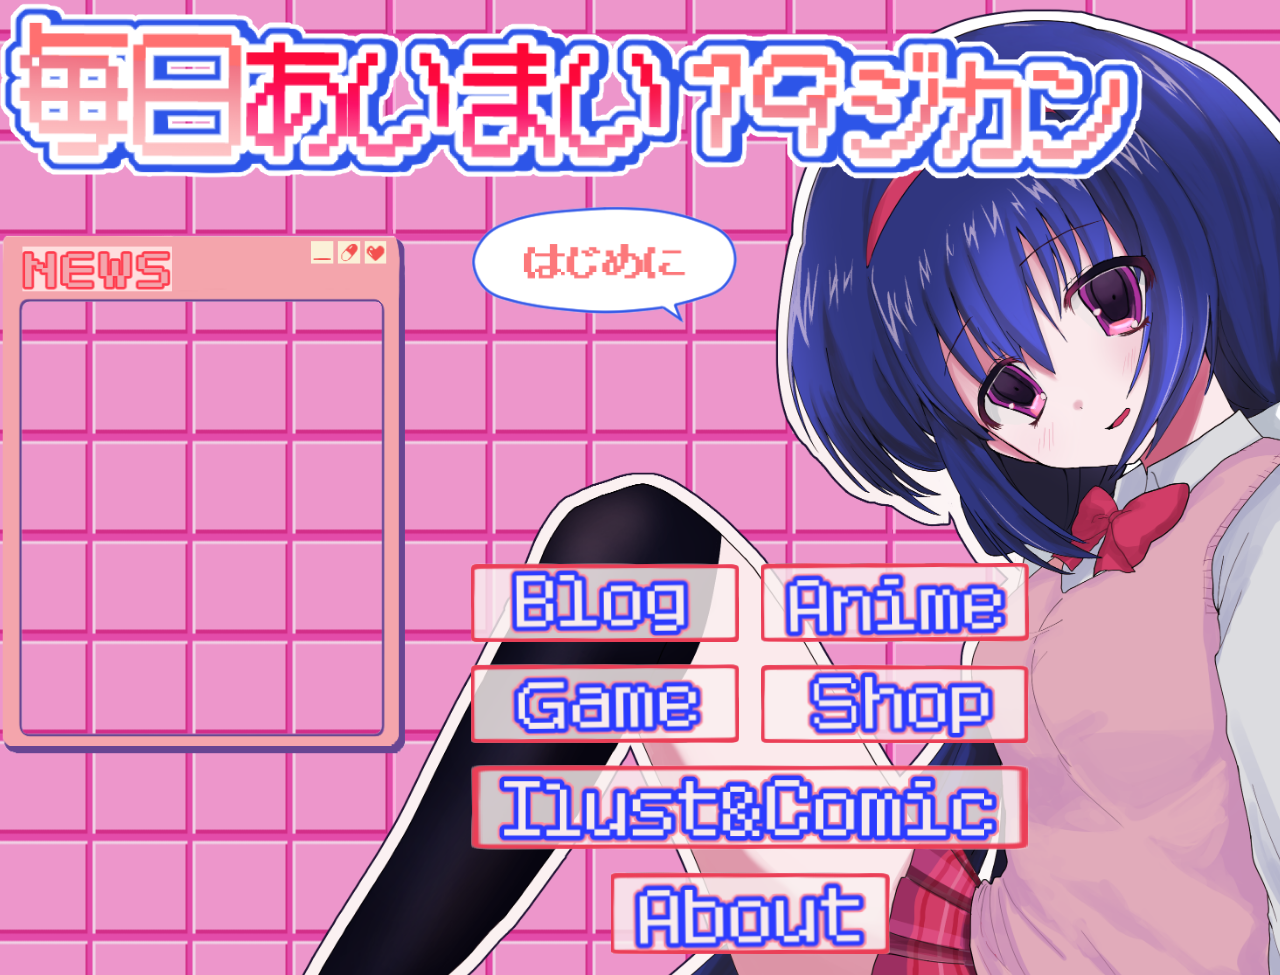
<file: index.html>
<!DOCTYPE html>
<html lang="en">
<head>
    <meta charset="UTF-8">
    <meta name="viewport" content="width=device-width, initial-scale=1.0">
    <title>毎日あいまい１９ジカン</title>
    <link rel="stylesheet" href="./test.css">
</head>
<body> 
    <main>
        <div class="inner">
            <div class="header">
                <img src="./images/タイトル.png" alt="title" class="title">
            </div>
    
            <div class="content">
                <article>
                    <img src="./images/ニュース.png" alt="news">
                </article>
                <nav>
                    <table>
                        <tbody>
                            <tr>
                                <td><a href=""><img src="./images/はじめに.png" alt="はじめに"></a></td>
                                <td></td>
                            </tr>
                            <tr>
                                <td></td>
                                <td></td>
                            </tr>
                            <tr>
                                <td></td>
                                <td></td>
                            </tr>

                            <tr>
                                <td></td>
                                <td></td>
                            </tr>

                            <tr>
                                <td><a href=""><img src="./images/blog.png" alt="blog"></a></td>
                                <td><a href=""><img src="./images/Anime.png" alt="anime"></a></td>
                            </tr>
                            <tr>
                                <td><a href=""><img src="./images/game.png" alt="game"></a></td>
                                <td><a href=""><img src="./images/shop.png" alt="shop"></td>
                            </tr>
                            <tr>
                                <td colspan="2"><a href=""><img src="./images/IlustComic.png" alt="illust&comic"></td>
                            </tr>
                            <tr>
                                <td colspan="2"><a href=""><img src="./images/about.png" alt="about"></td>
                            </tr>
                        </tbody>
                    </table>
                </nav>
            </div>
        </div>
    </main>
    
</body>
</html>
</file>
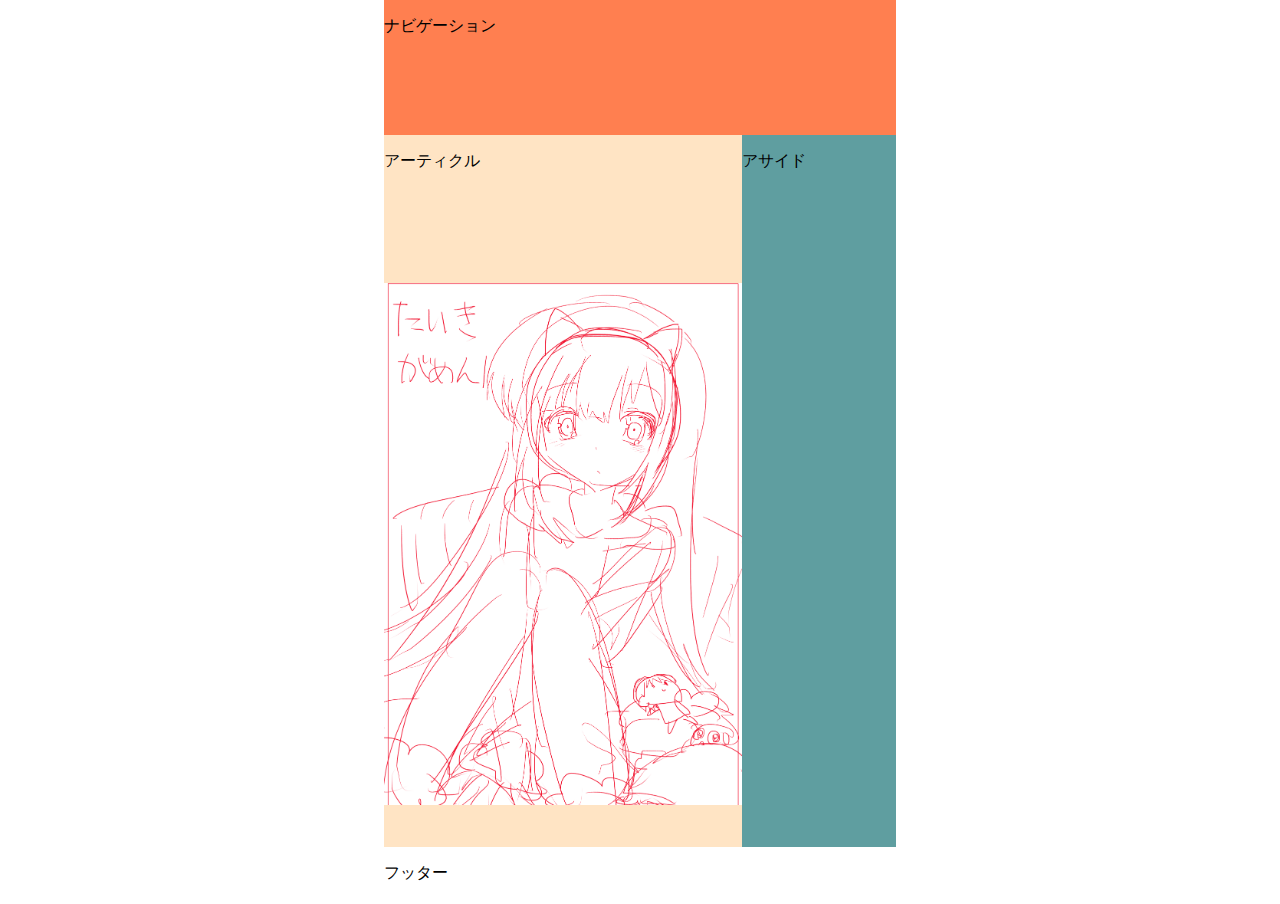
<file: blog/blog.html>
<!DOCTYPE html>
<html lang="en">
<head>
    <meta charset="UTF-8">
    <meta name="viewport" content="width=device-width, initial-scale=1.0">
    <title>Document</title>
    <link rel="stylesheet" href="blog.css">
</head>
<body>
    <header>
        <nav>
            <p>ナビゲーション</p>
        </nav>
    </header>

    <main>
        <article>
            <p>アーティクル</p>
            <img src="./blog.png" alt="kizi" class="image-container">
        </article>
        <aside>
            <p>アサイド</p>
        </aside>
    </main>

    <footer>
        <p>フッター</p>
    </footer>
</body>
</html>
</file>
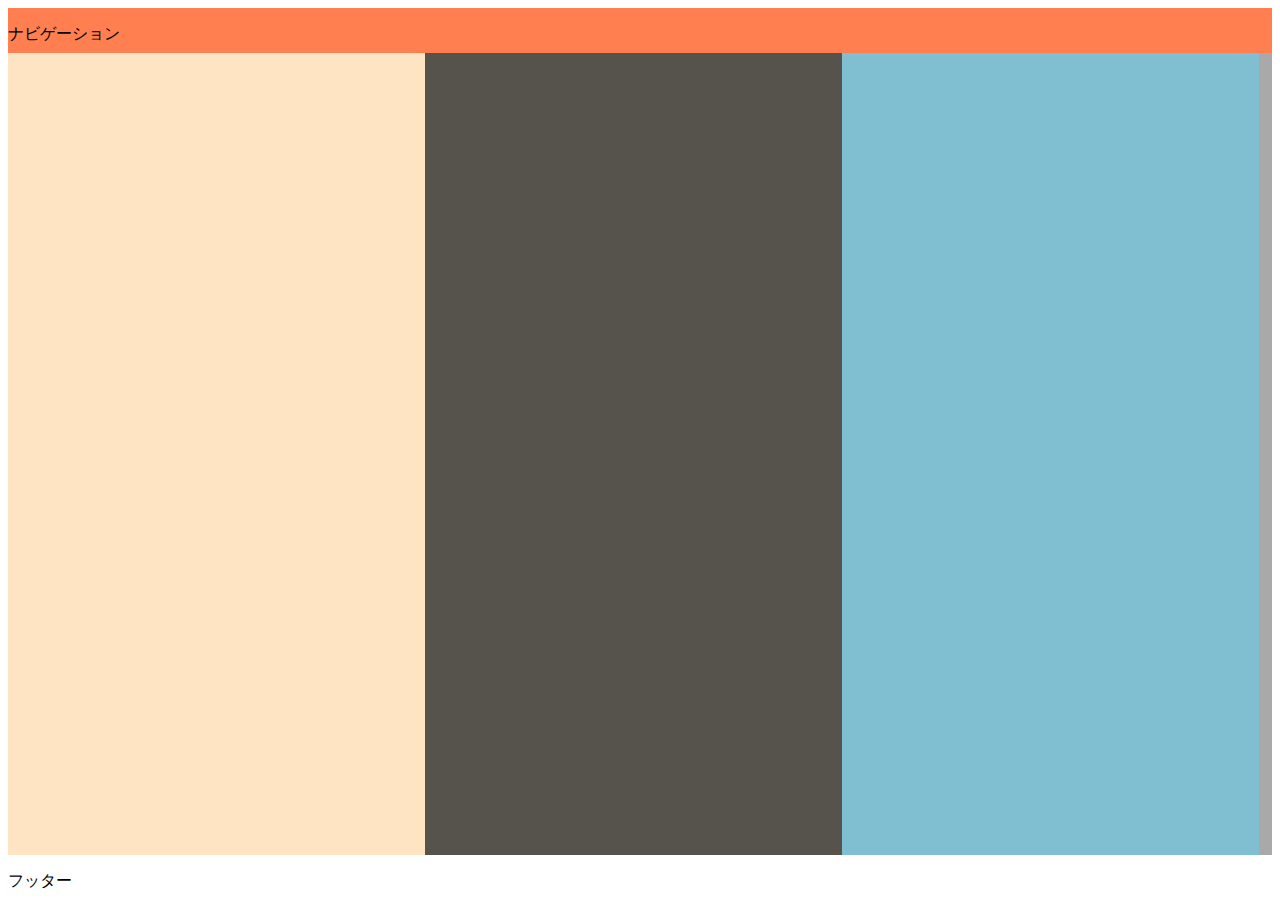
<file: game/geme.html>
<!DOCTYPE html>
<html lang="en">
<head>
    <meta charset="UTF-8">
    <meta name="viewport" content="width=device-width, initial-scale=1.0">
    <title>Document</title>
    <link rel="stylesheet" href="game.css">
</head>
<body>
    <header>
        <nav>
            <p>ナビゲーション</p>
        </nav>
    </header>

    <main>
        <div class="ひだり">

        </div>
        <div class="すきま"></div>
        <div class="みぎ">

        </div>
    </main>

    <footer>
        <p>フッター</p>
    </footer>
</body>
</html>
</file>
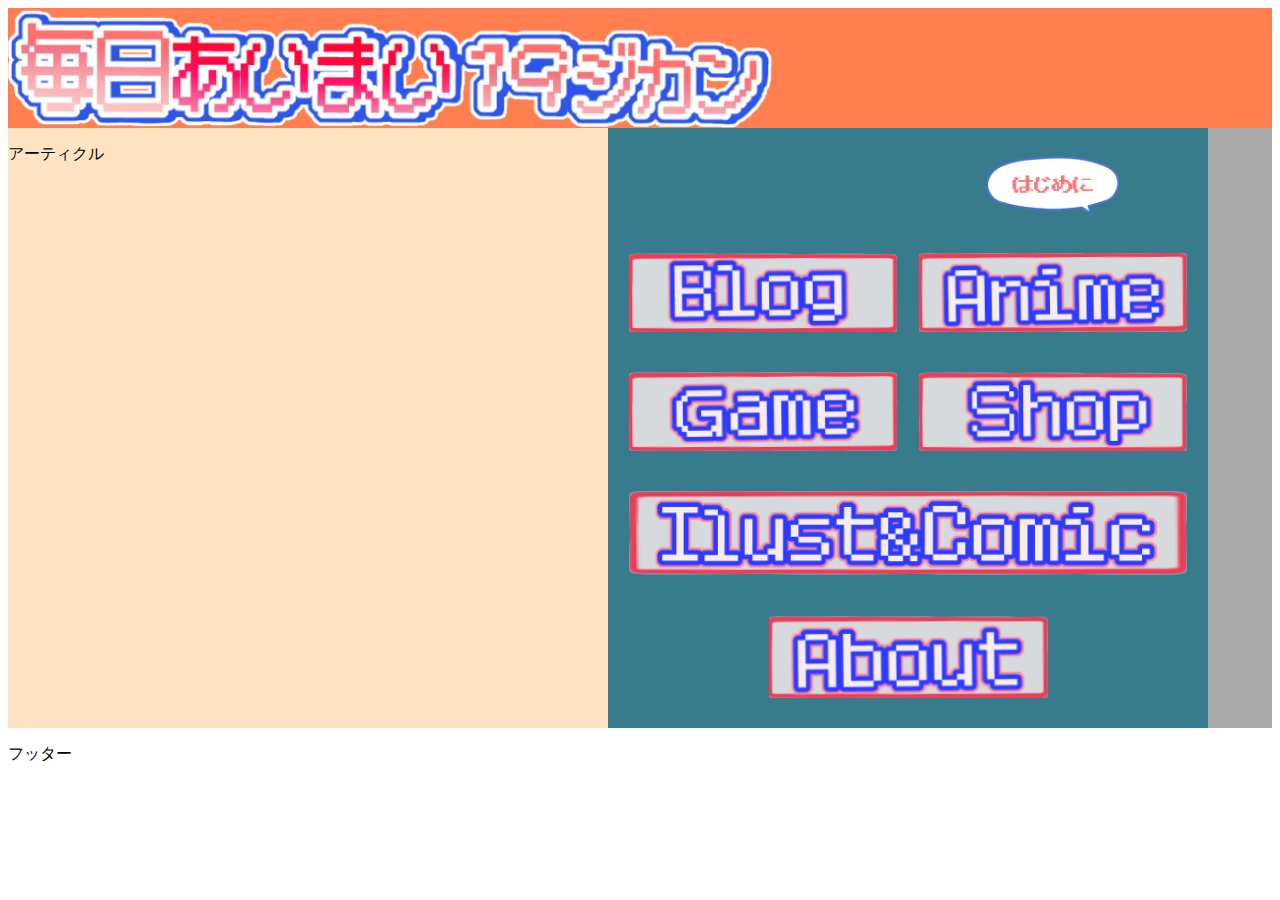
<file: home/home.html>
<!DOCTYPE html>
<html lang="ja">
<head>
    <meta charset="UTF-8">
    <meta name="viewport" content="width=device-width, initial-scale=1.0">
    <title>毎日あいまい１９ジカン</title>
    <link rel="icon" href="../images/女の子icon.png">
    <link rel="stylesheet" href="home.css">
</head>
<body>
    <header>
        <img src="../images/タイトル.png" alt="title" class="title">
    </header>

    <main>
        <article>
            <p>アーティクル</p>
        </article>
        <nav>
            <table>
                <tbody>
                    <tr>
                        <td></td>
                        <td><a href=""><img src="../images/はじめに.png" alt="はじめに"></a></td>
                    </tr>
                    <tr>
                        <td><a href=""><img src="../images/blog.png" alt="blog"></a></td>
                        <td><a href=""><img src="../images/Anime.png" alt="anime"></a></td>
                    </tr>
                    <tr>
                        <td><a href=""><img src="../images/game.png" alt="game"></a></td>
                        <td><a href=""><img src="../images/shop.png" alt="shop"></td>
                    </tr>
                    <tr>
                        <td colspan="2"><a href=""><img src="../images/IlustComic.png" alt="illust&comic"></td>
                    </tr>
                    <tr>
                        <td colspan="2"><a href=""><img src="../images/about.png" alt="about"></td>
                    </tr>
                </tbody>
            </table>
        </nav>
    </main>

    <footer>
        <p>フッター</p>
    </footer>
</body>
</html>
</file>
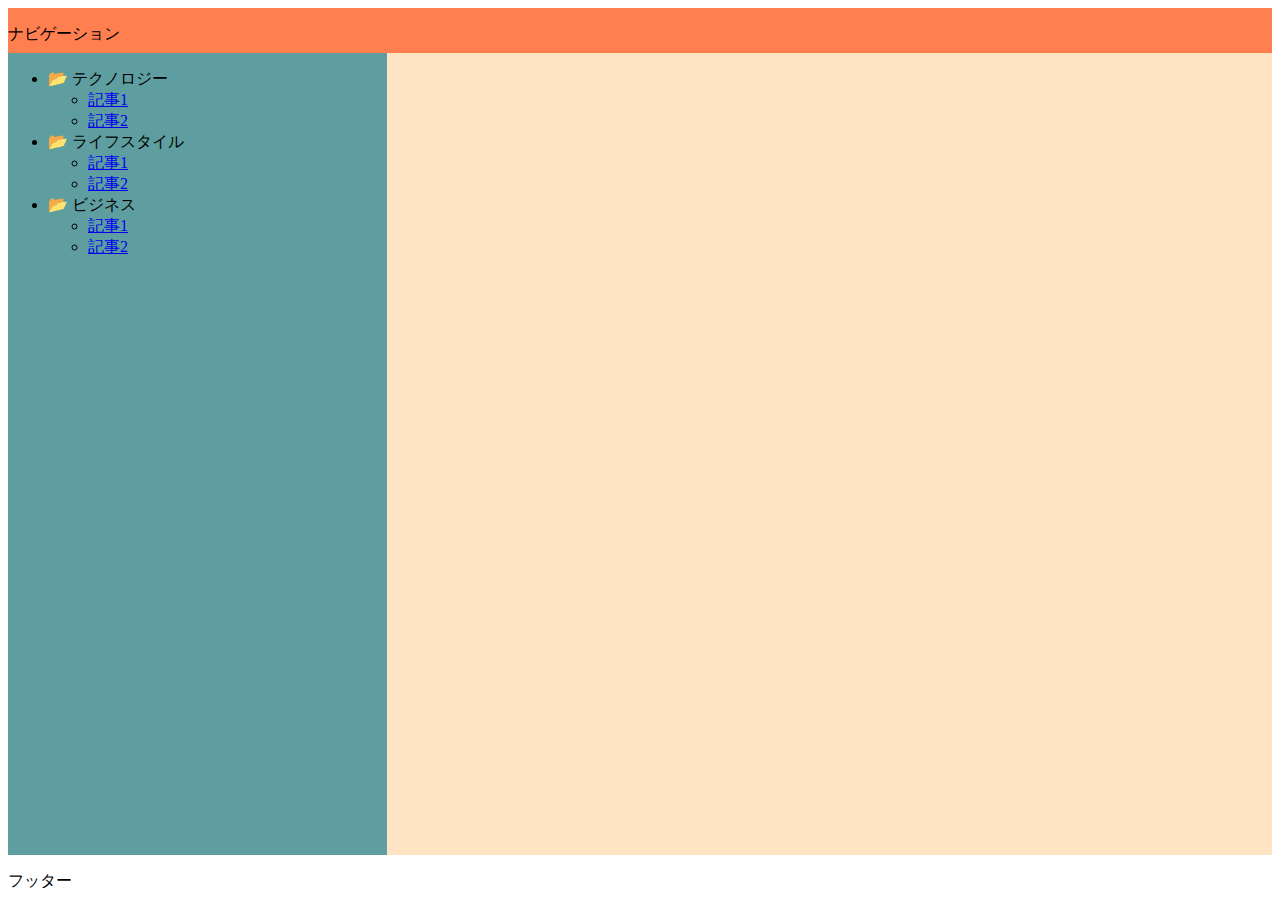
<file: illust&commic/comic.html>
<!DOCTYPE html>
<html lang="en">
<head>
    <meta charset="UTF-8">
    <meta name="viewport" content="width=device-width, initial-scale=1.0">
    <title>Document</title>
    <link rel="stylesheet" href="illust.css">
</head>
<body>
    <header>
        <nav>
            <p>ナビゲーション</p>
        </nav>
    </header>

    <main>
        <aside class="sidebar">
            <ul class="folder-list">
                <li>
                    <span class="folder">📂 テクノロジー</span>
                    <ul class="file-list">
                        <li><a href="tech/article1.html">記事1</a></li>
                        <li><a href="tech/article2.html">記事2</a></li>
                    </ul>
                </li>
                <li>
                    <span class="folder">📂 ライフスタイル</span>
                    <ul class="file-list">
                        <li><a href="life/article1.html">記事1</a></li>
                        <li><a href="life/article2.html">記事2</a></li>
                    </ul>
                </li>
                <li>
                    <span class="folder">📂 ビジネス</span>
                    <ul class="file-list">
                        <li><a href="business/article1.html">記事1</a></li>
                        <li><a href="business/article2.html">記事2</a></li>
                    </ul>
                </li>
            </ul>
        </aside>
        
        <article>
           
        </article>
    </main>

    <footer>
        <p>フッター</p>
    </footer>
</body>
</html>
</file>
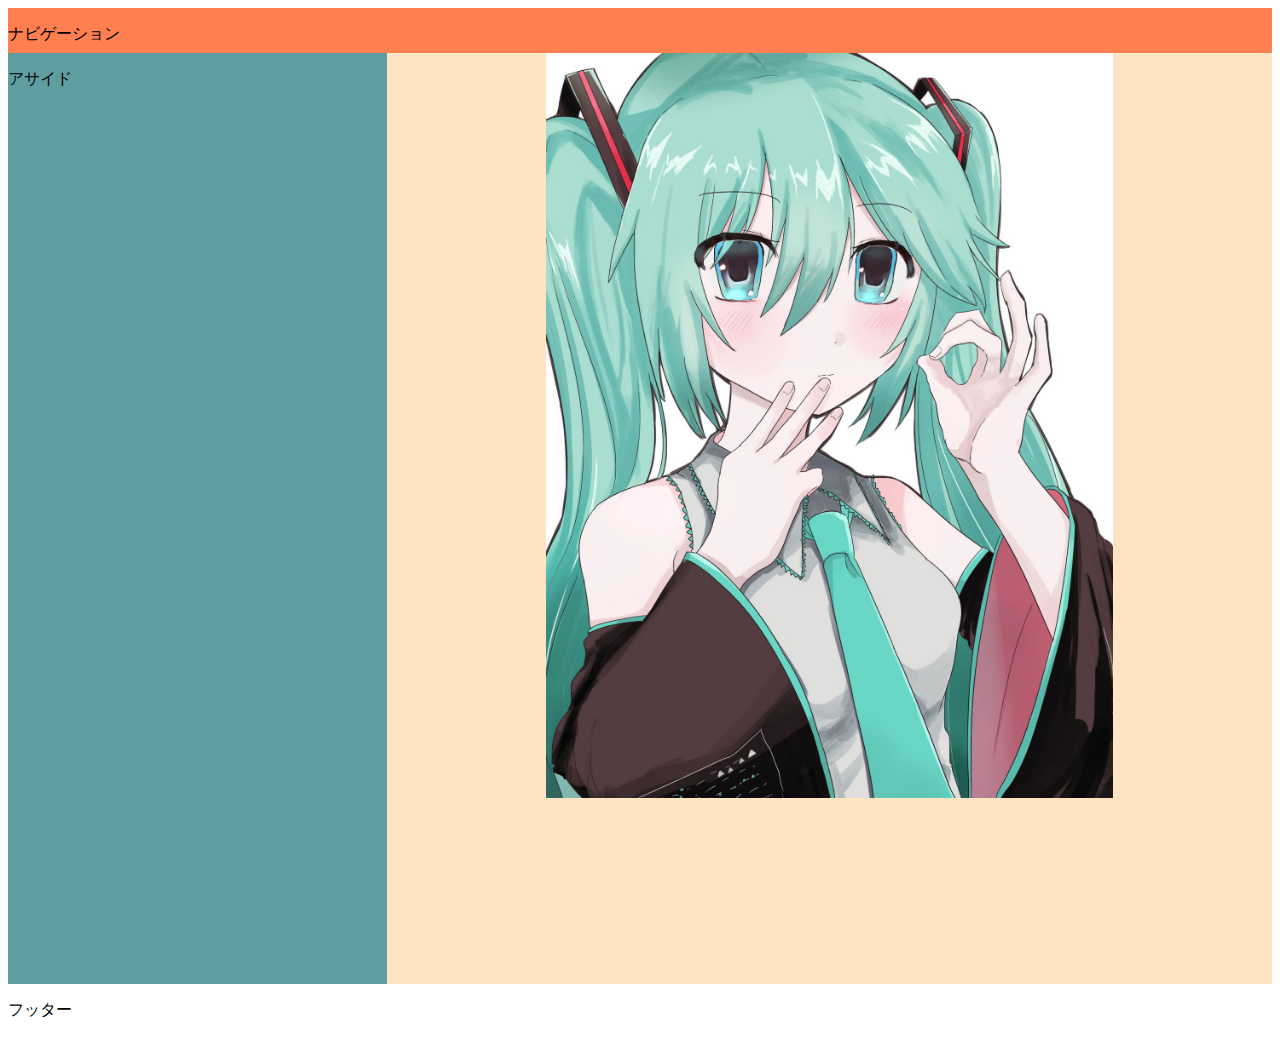
<file: illust&commic/illust.html>
<!DOCTYPE html>
<html lang="en">
<head>
    <meta charset="UTF-8">
    <meta name="viewport" content="width=device-width, initial-scale=1.0">
    <title>Document</title>
    <link rel="stylesheet" href="illust.css">
</head>
<body>
    <header>
        <nav>
            <p>ナビゲーション</p>
        </nav>
    </header>

    <main>
        <aside>
            <p>アサイド</p>
        </aside>
        <article>
            <a href="./uj.jpg"><img src="./uj.jpg" alt="kizi" class="image-container"></a>
        </article>
        <div id="popup" class="popup">
            <div class="popup-content">
                <span class="close">&times;</span>
                <iframe id="popup-iframe" src="" frameborder="0"></iframe>
            </div>
        </div>
    </main>

    <footer>
        <p>フッター</p>
    </footer>
</body>
</html>
</file>
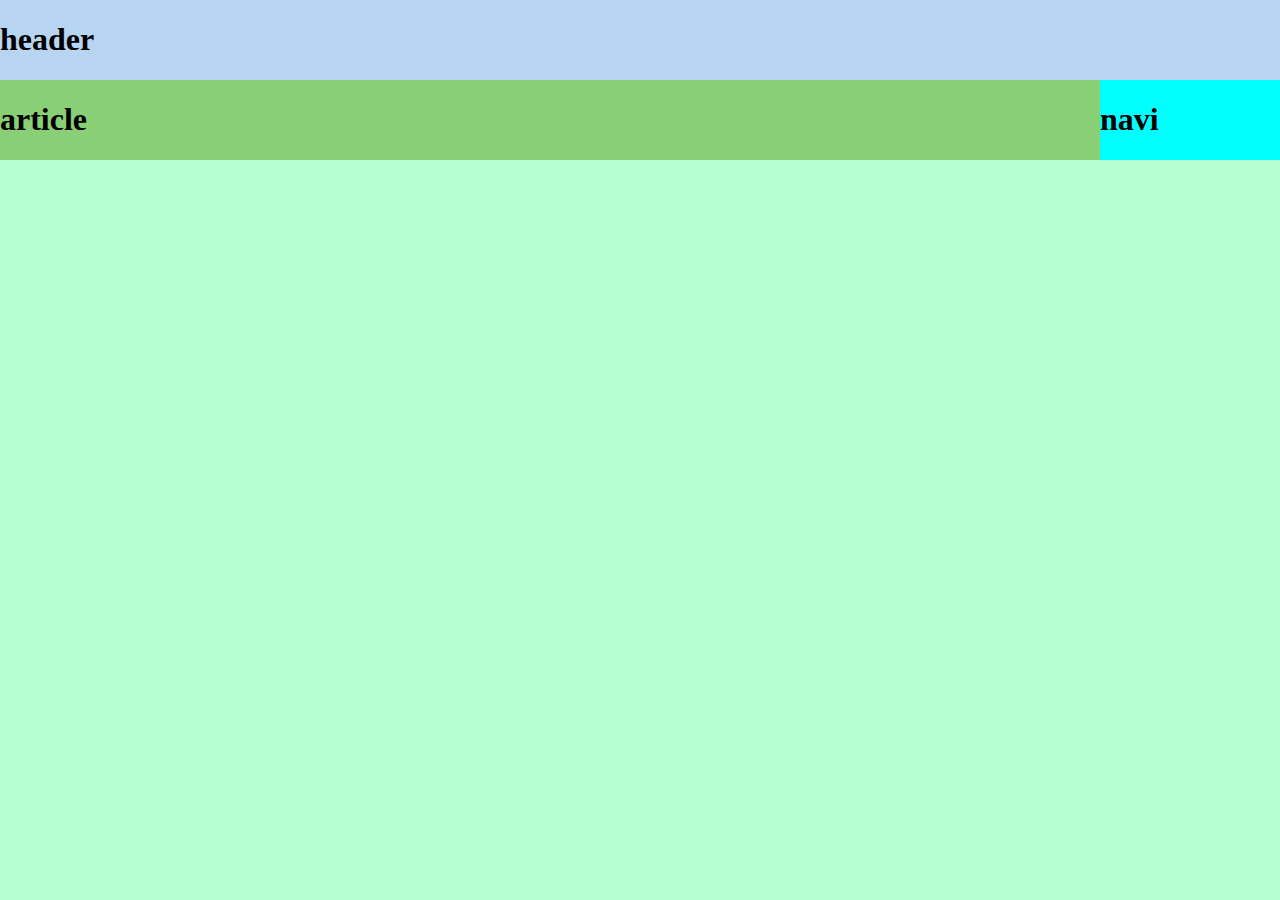
<file: test/test_blog.html>
<!DOCTYPE html>
<html lang="en">
<head>
    <meta charset="UTF-8">
    <meta name="viewport" content="width=device-width, initial-scale=1.0">
    <title>毎日あいまい１９ジカン</title>
    <link rel="stylesheet" href="./test_blog.css">
</head>
<body> 
    <main>
        <div class="inner">
            <div class="header">
                <h1>header</h1>
            </div>
            <div class="content">
                <article><h1>article</h1></article>
                <nav><h1>navi</h1></nav>
            </div>

        </div>
    </main>
    
</body>
</html>
</file>
<file: test.css>
body
{
    margin: 0;
    padding: 0;
}
main
{
    height: auto;
    background-image: 
    url("./images/背景ピンクブロック.png"); 

    background-repeat: repeat;

    background-attachment: scroll; 

    background-size: auto; 

    background-position: center;
    /* background-color:rgb(107, 110, 112) */
}
.inner
{
    width: 1500px;
    min-height: 100vh;
    margin: 0 auto;
    display: flex;
    flex-direction: column;
    background-image: 
    url("./images/home_background.png");

    background-repeat: no-repeat;

    background-attachment: scroll; 

    background-size: 100%; 

    background-position: center top;
    /* background-color: rgb(181, 255, 212); */

}
.header
{
    height: auto;
    width: 1500px;
    /* background-color: rgb(183, 213, 240); */
}
.title
{
    height: 180px;
    width: auto;
}
.content
{
    width: 1500px;
    
    display: flex;
    flex-direction: row;
    
    /* background-color: cornflowerblue; */

    

}
article
{   
    width: 450px;
    /* background-color: rgb(230, 126, 111); */
}
article img[alt="news"]
{
    width: 90%;
    height: auto;
    margin: 50px auto;
}
nav
{
    width: 600px;
    /* background-color: bisque; */
}
table
{
    width: 100%;
    height: auto;
    justify-content: center;
    border-spacing: 20px;
}
td
{
    text-align: center;
    width: 50%;
    height: 50px;
}
td img 
{ 
    width: 100%; 
    height: auto;
    display: block;
    transition: transform 0.2s ease-in-out;
}
td img:hover 
{
    transform: scale(1.1);
}
td img[alt="はじめに"] 
{
    width: 100%;
    margin: 0 auto;
}
td img[alt="about"] 
{
    width: 50%;
    margin: 0 auto;
}


/* @media (max-width: 768px) 
{
    body
    {
        background-position: center center, center
    }
    .inner
    {
        width: 100vw;
        display: flex;
        flex-direction: column;
    }
    article
    {
        width: 100vw;
        order: 2;
        flex-grow: 1;
    }
    nav
    {
        width: 100vw;
        order: 1;
    }
} */
</file>
<file: blog/blog.css>
body 
{
    display: flex;
    flex-direction: column;
    min-height: 100vh;
    max-width: 40%;
    margin: 0 auto;
    
}

header
{
    height: 15vh;
    display: flex;
    background-color: coral;
}
main 
{
    display: flex;
    flex-grow: 1;
    background-color: darkgray;
}
 
article 
{
    width: 70%;
    background-color: bisque;
}

aside
{
    width: 30%;
    display: flex;
    flex-direction: column;
    background-color: cadetblue;
}
.image-container {
    width: 100%;
    height: 100%;
    object-fit: contain; /* エリアを完全に埋める（切り抜きあり） */
}
</file>
<file: game/game.css>
body 
{
    display: flex;
    flex-direction: column;
    min-height: 100vh;
}

header
{
    height: 5vh;
    display: flex;
    background-color: coral;
}
main 
{
    display: flex;
    flex-grow: 1;
    background-color: darkgray;
}
 
.ひだり
{
    width: 33%;
    background-color: bisque;
}
.すきま
{
    width: 33%;
    background-color: rgb(86, 82, 76);
}

.みぎ
{
    width: 33%;
    background-color: rgb(128, 191, 210);
}


nav 
{
    width: 33%;
    display: flex;
    flex-direction: column;
}
</file>
<file: home/home.css>
body 
{


    display: flex;
    flex-direction: column;
    

    /* background-image: 
    url("../images/background女の子.png"),
    url("../images/背景ピンクブロック.png");  */

    background-repeat: no-repeat, repeat;

    background-attachment: scroll, scroll; 

    background-size: 100vw, auto; 

    background-position: center top, center;

}

header
{
    height: auto;
    display: flex;
    background-color: coral;
}

.title
{
    height: auto; 
    width: 60vw;
    display: block; 
}
main 
{
    display: flex;
    flex-direction: row;
    flex-grow: 1;
    background-color: darkgray;
}
@media (max-width: 768px) 
{
    main 
    {
        display: flex;
        flex-direction: column;
    }
    article
    {
        width: 100vw;
        order: 2;
        flex-grow: 1;
    }
    nav
    {
        width: 100vw;
        order: 1;
    }
}
 
article 
{
    width: 33vw;
    min-width: 600px;
    background-color: bisque;
}

nav 
{
    width: 25vw;
    min-width: 600px;
    display: flex;
    
    flex-direction: row;
    justify-content: center;
    margin-right: 30vw;
    background-color: rgb(56, 123, 140);
}
table
{
    width: 100%;
    height: 600px;
    justify-content: center;
    border-spacing: 20px;
}
td
{
    text-align: center;
    width: 50%;
}
td img 
{ 
    width: 100%; 
    height: auto;
    display: block;
}
td img[alt="はじめに"] 
{
    width: 50%;
    margin: 0 auto;
}
td img[alt="about"] 
{
    width: 50%;
    margin: 0 auto;
}
</file>
<file: illust&commic/illust.css>
body 
{
    display: flex;
    flex-direction: column;
    min-height: 100vh;
}

header
{
    height: 5vh;
    display: flex;
    background-color: coral;
}
main 
{
    display: flex;
    flex-grow: 1;
    background-color: darkgray;
}

aside
{
    width: 30%;
    display: flex;
    flex-direction: column;
    background-color: cadetblue;
}
article 
{
    width: 70%;
    background-color: bisque;
}
.image-container {
    width:80%;
    height: 80%;
    margin: 0 auto;
    object-fit: contain; /* エリアを完全に埋める（切り抜きあり） */
    
}
.image-container {
    display: flex;
    justify-content: center; /* 水平方向の中央配置 */
    align-items: center; /* 垂直方向の中央配置 */

    margin: 0 auto;
}

.popup {
    display: none; /* 初期状態は非表示 */
    position: fixed;
    top: 0;
    left: 0;
    width: 80%;
    height: 80%;
    background: rgba(179, 125, 125, 0.059);
    justify-content: center;
    align-items: center;
}

.popup-content {
    width: 80%;
    height: 80%;
    background: white;
    padding: 10px;
    position: relative;
}

.close {
    position: absolute;
    top: 10px;
    right: 15px;
    font-size: 20px;
    cursor: pointer;
}

iframe {
    width: 100%;
    height: 100%;
}
</file>
<file: test/test_blog.css>
body
{
    margin: 0;
    padding: 0;
}
main
{
    height: auto;

    /* background-color:rgb(107, 110, 112) */
}
.inner
{
    width: 1500px;
    min-height: 100vh;
    margin: 0 auto;
    display: flex;
    flex-direction: column;

    background-color: rgb(181, 255, 212);

}
.header
{
    height: auto;
    width: 1500px;
    background-color: rgb(183, 213, 240);
}
.content
{
    height: auto;
    width: 1500px;
    display: flex;
    flex-direction: row;
}
article
{
    height: auto;
    width: 1100px;
    background-color: rgb(136, 207, 117);
}
nav
{
    height: auto;
    width: 400px;
    background-color: aqua;
}


/* @media (max-width: 768px) 
{
    body
    {
        background-position: center center, center
    }
    .inner
    {
        width: 100vw;
        display: flex;
        flex-direction: column;
    }
    article
    {
        width: 100vw;
        order: 2;
        flex-grow: 1;
    }
    nav
    {
        width: 100vw;
        order: 1;
    }
} */
</file>
